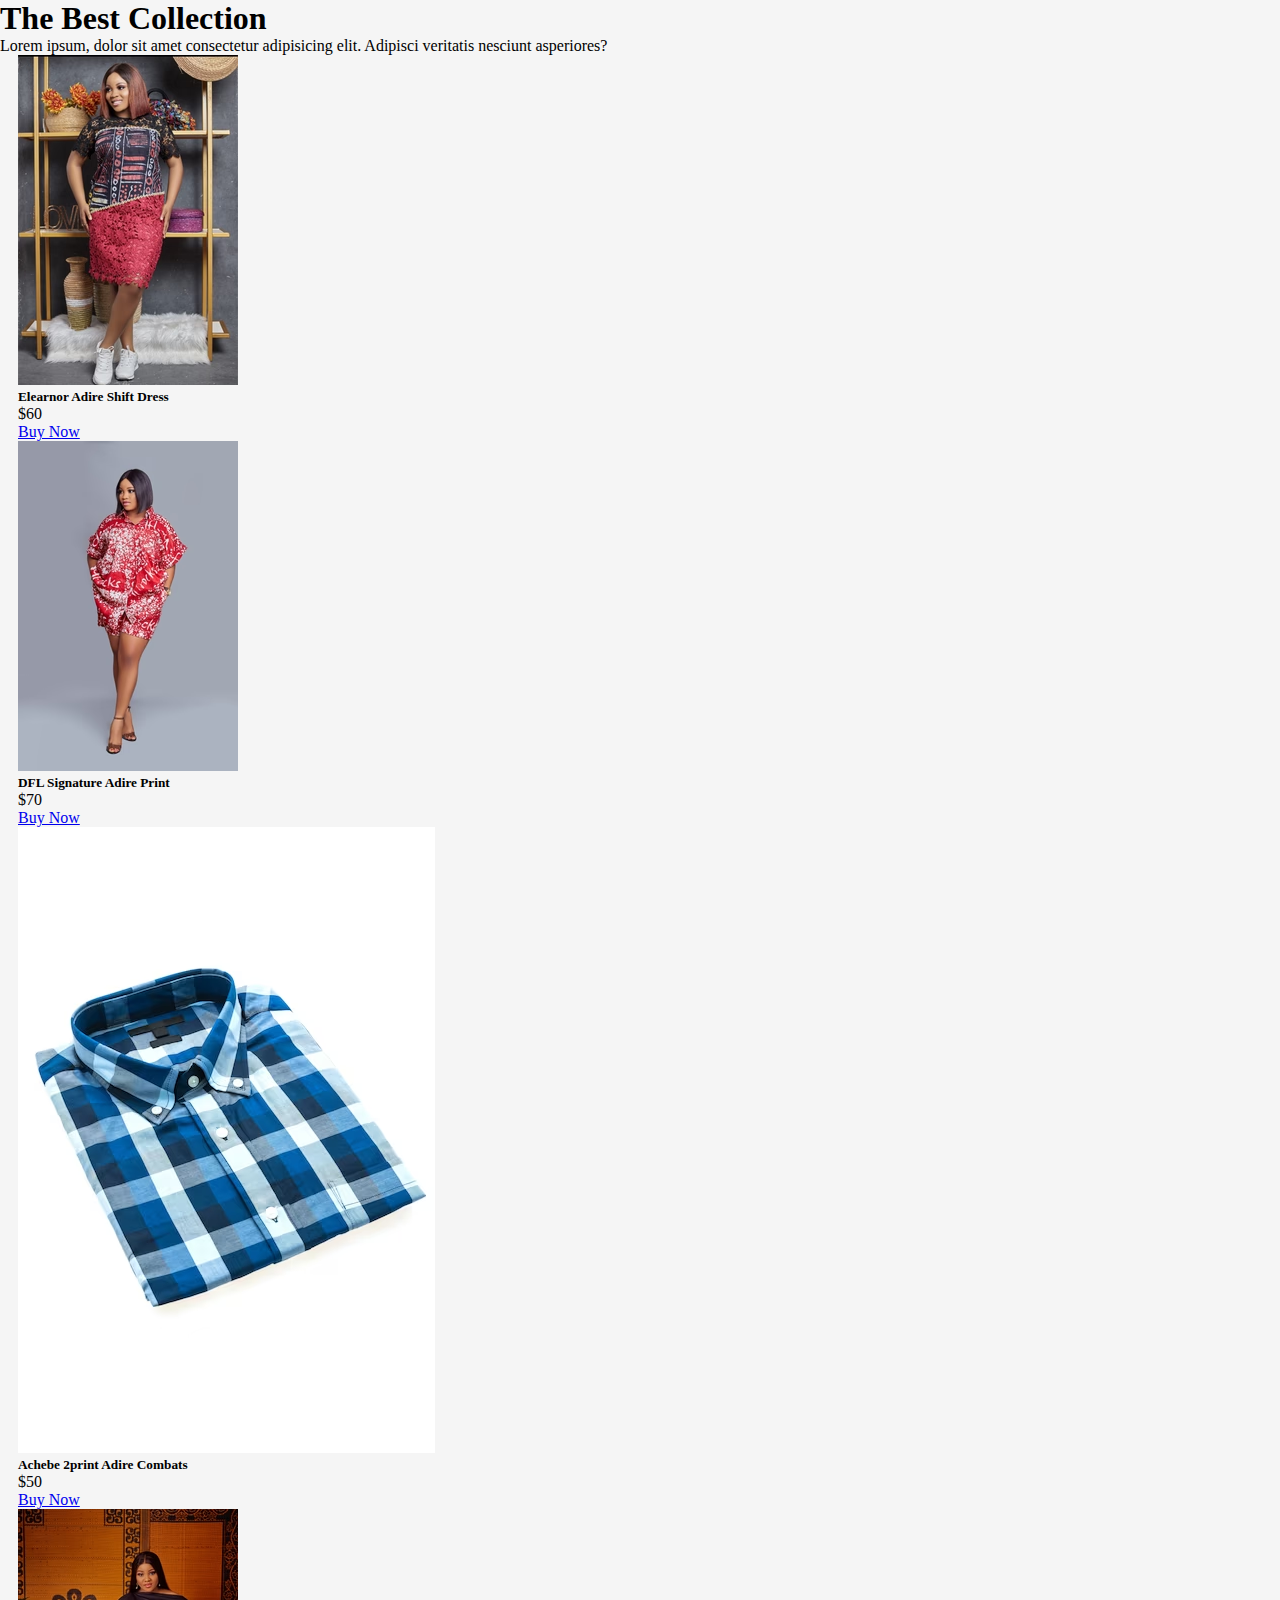
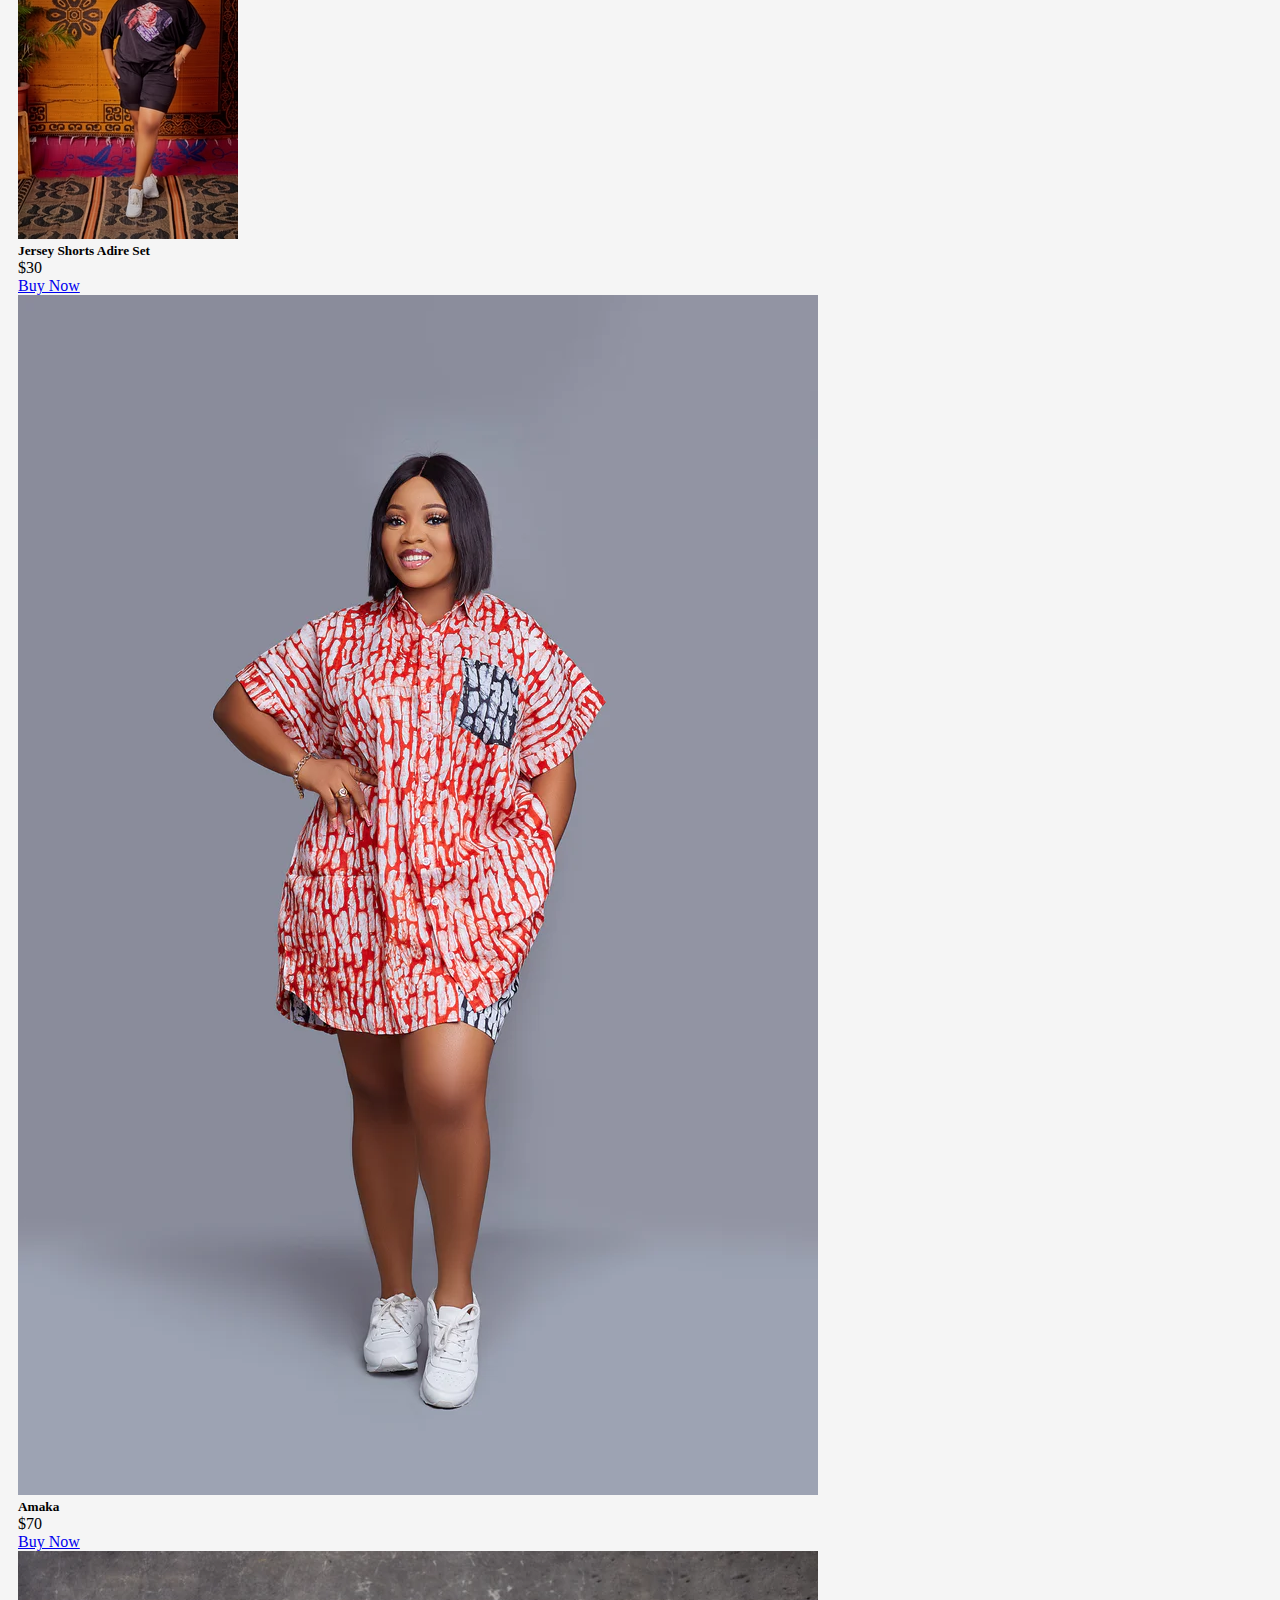
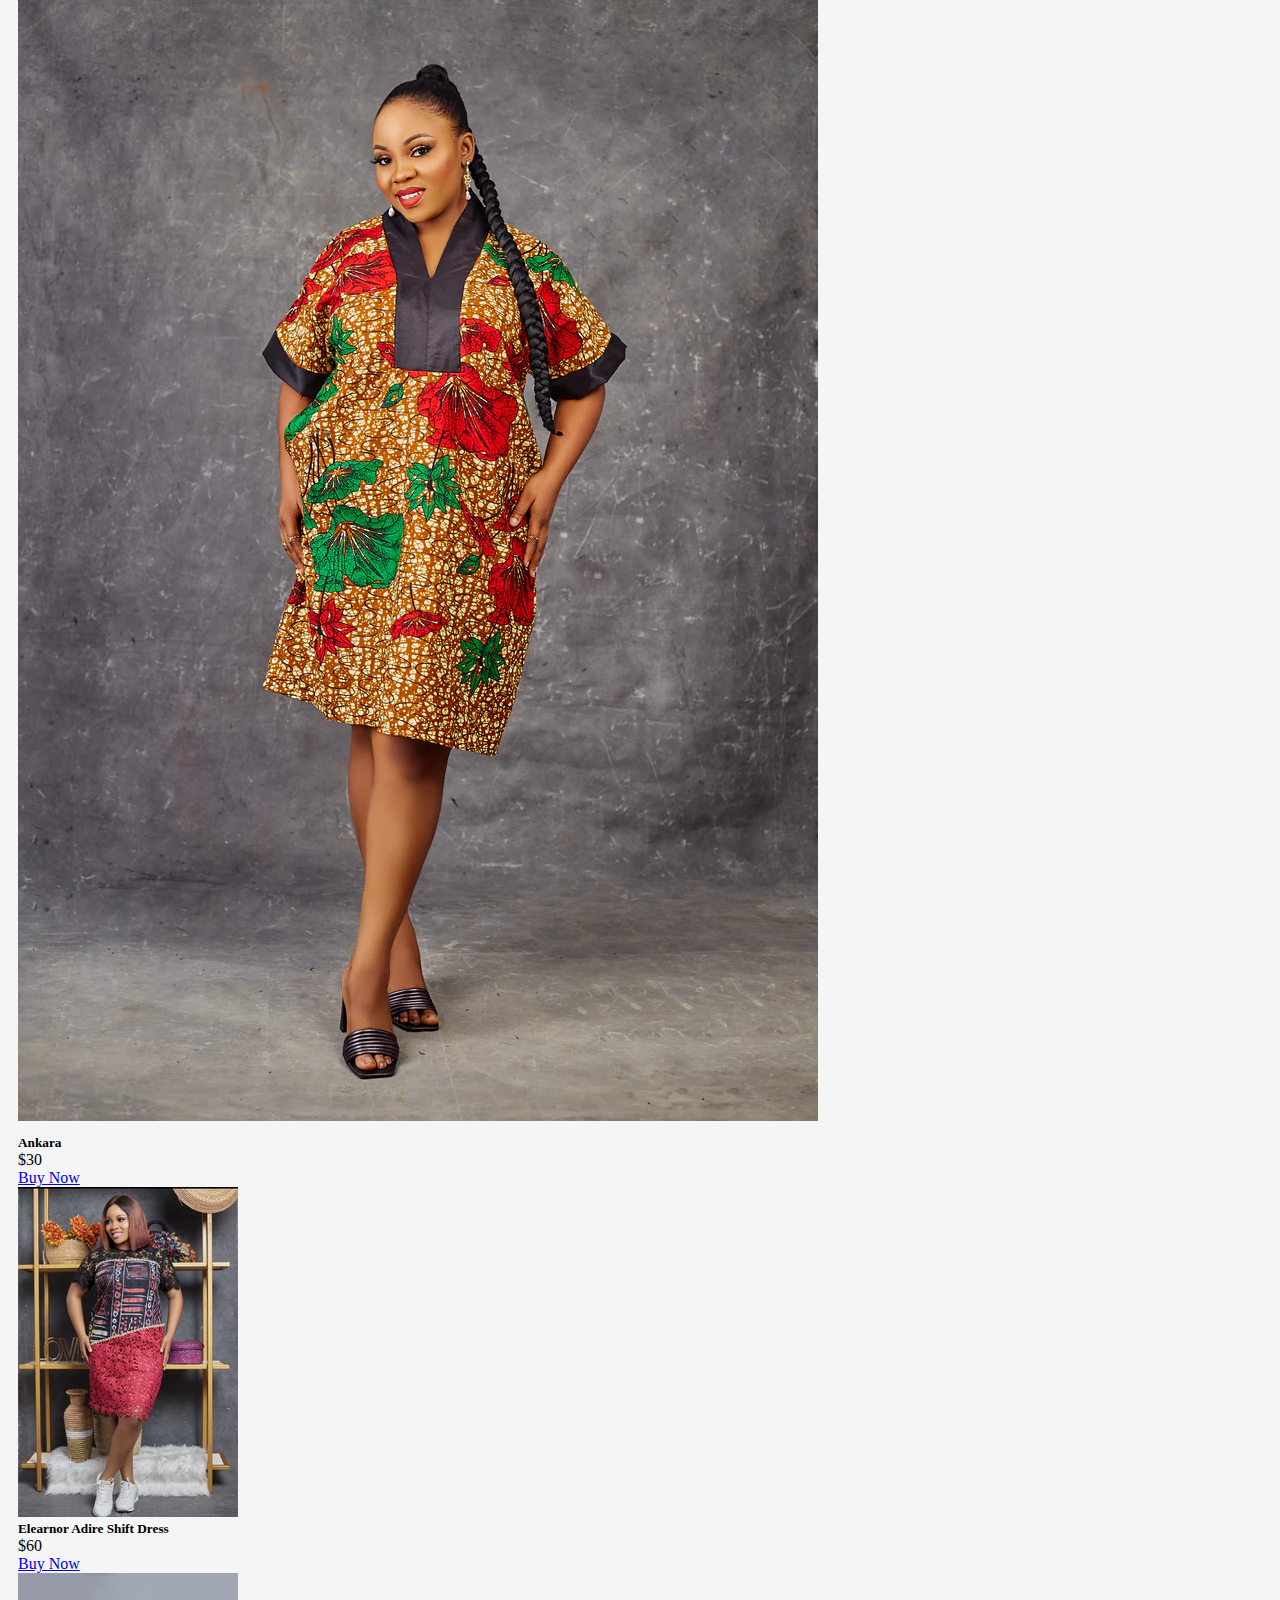
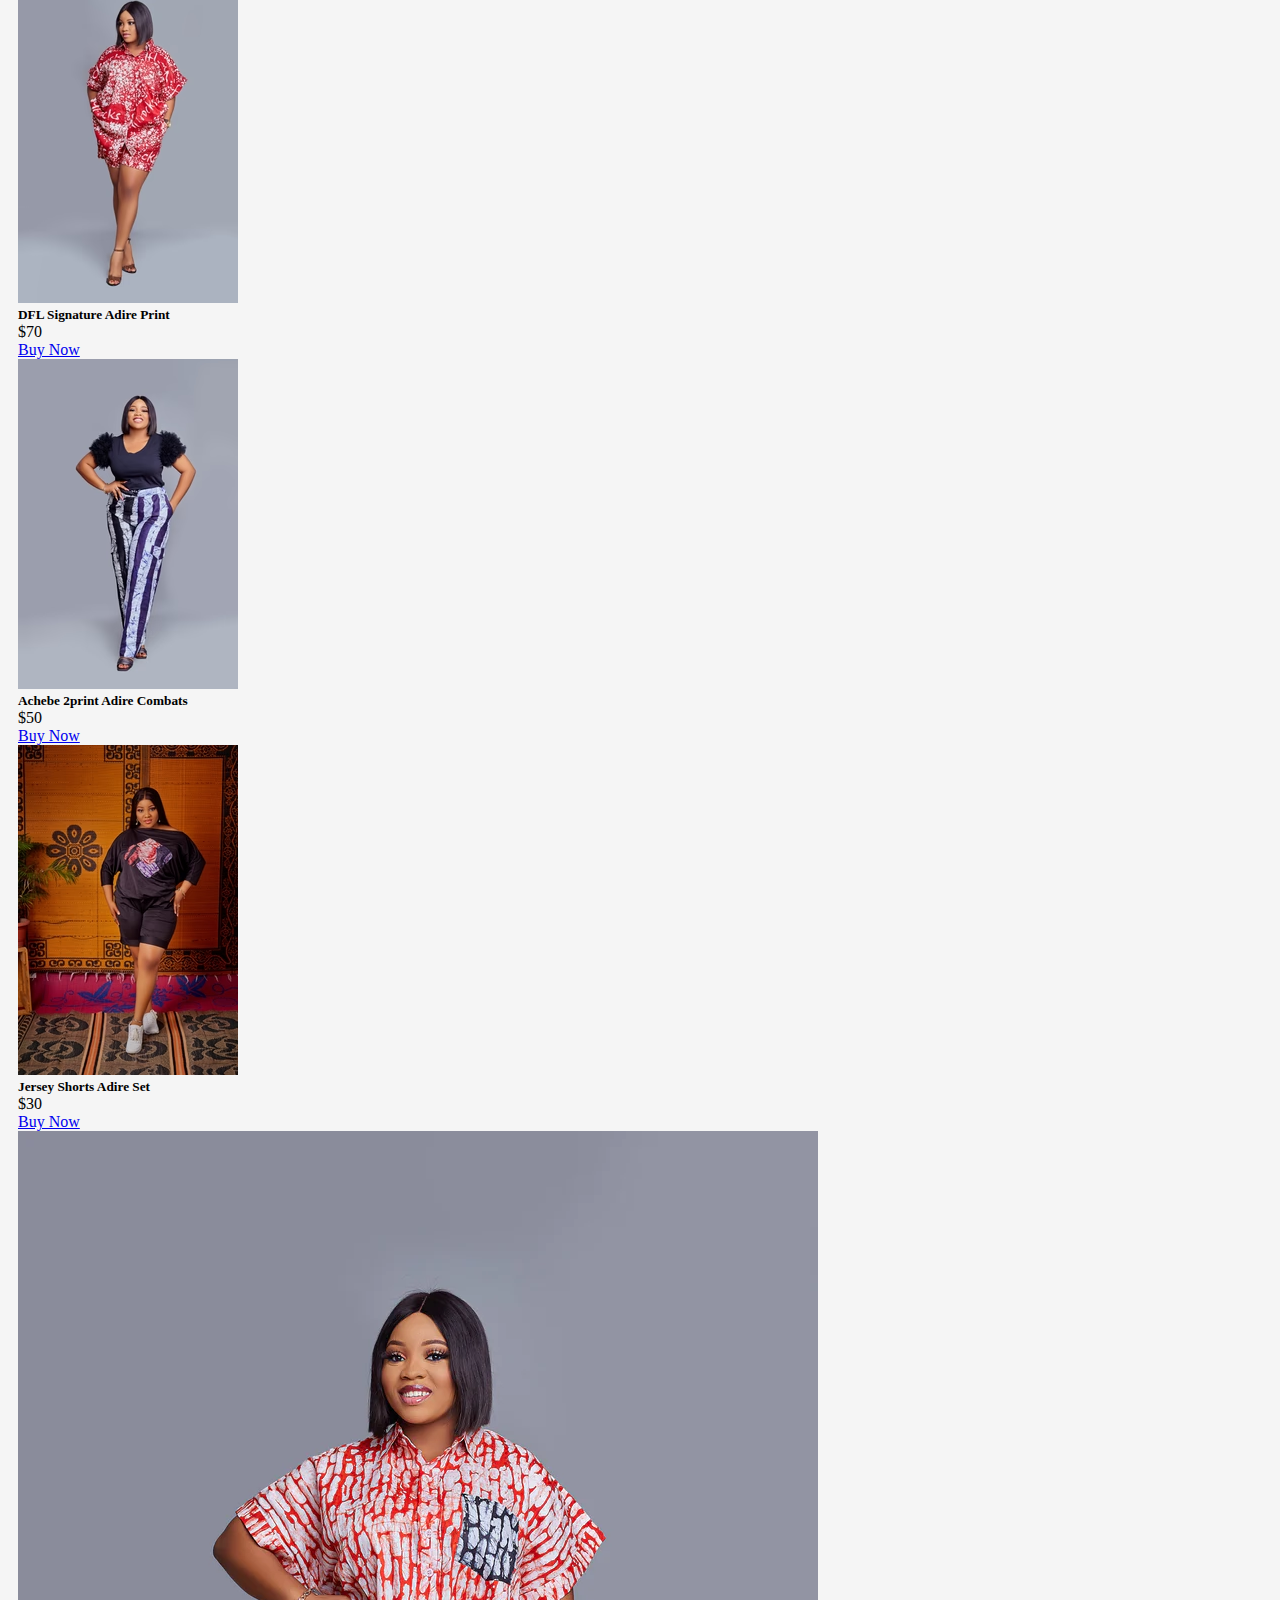
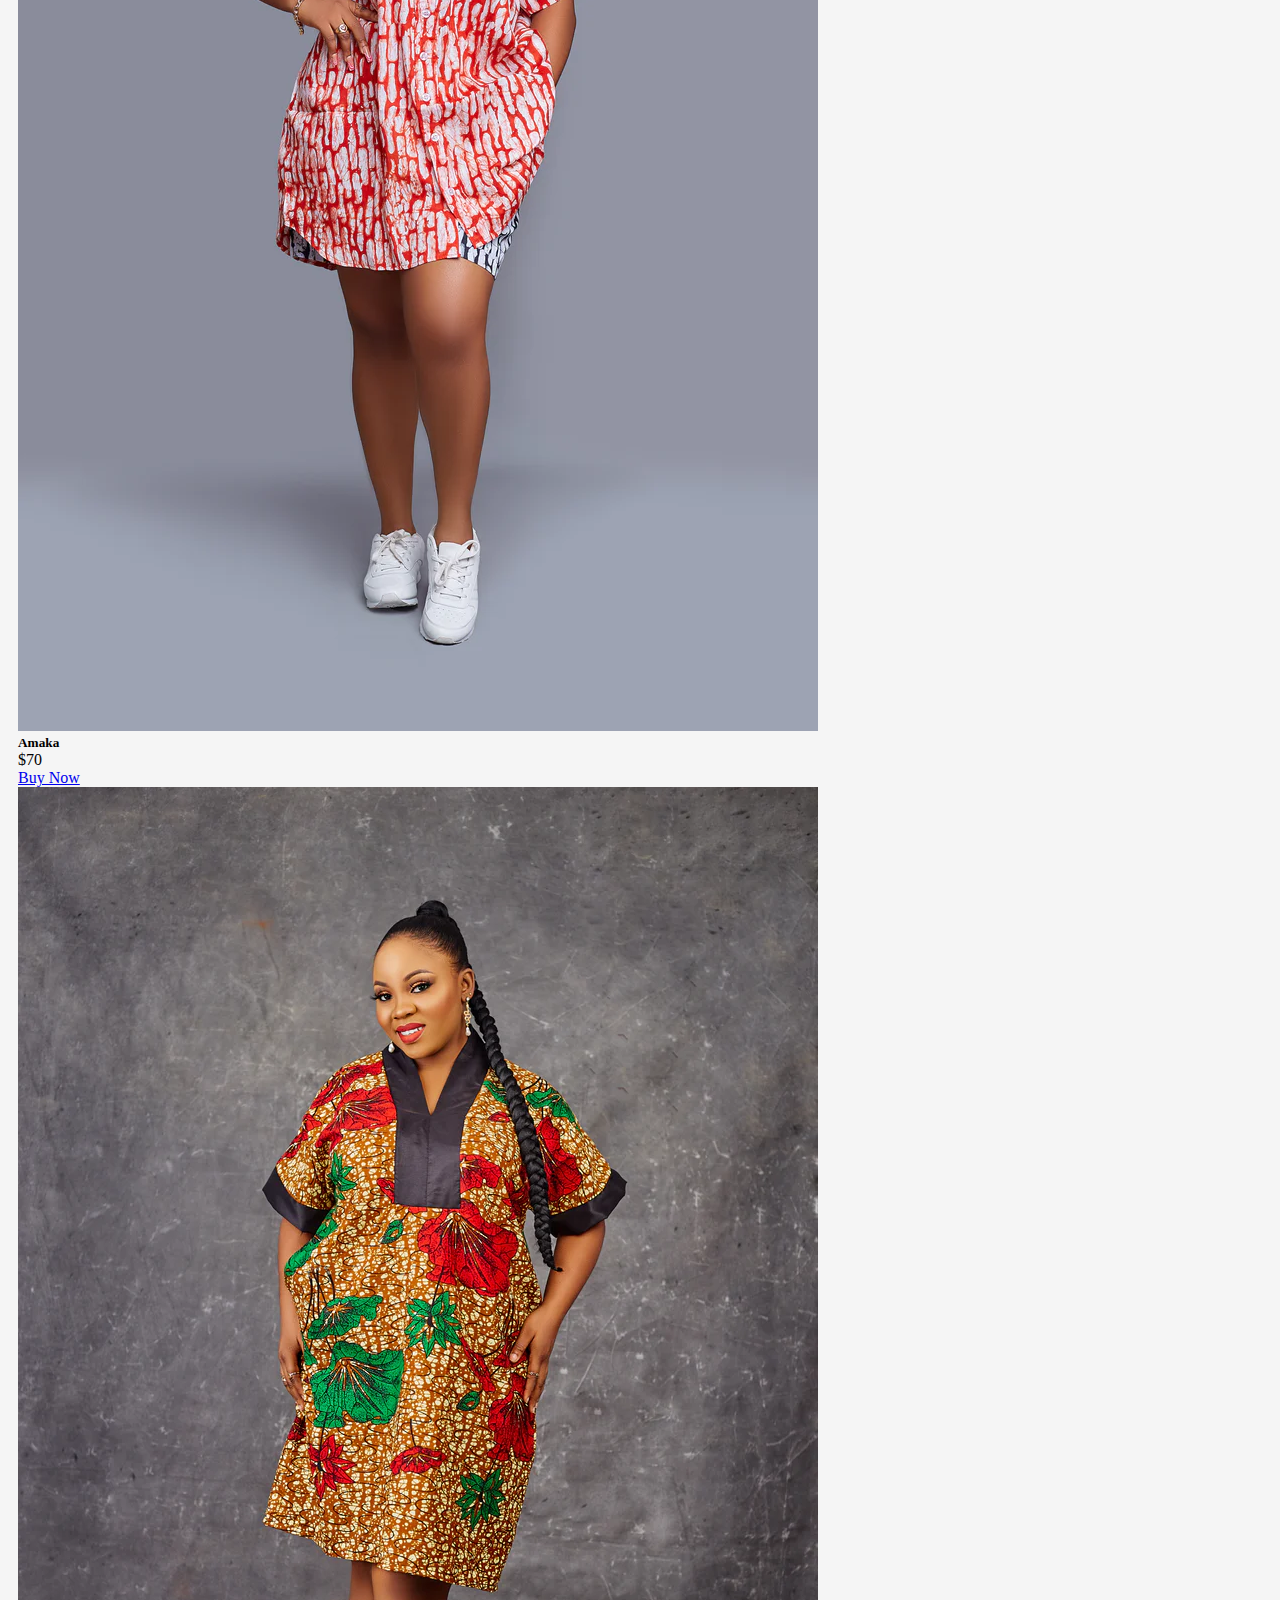
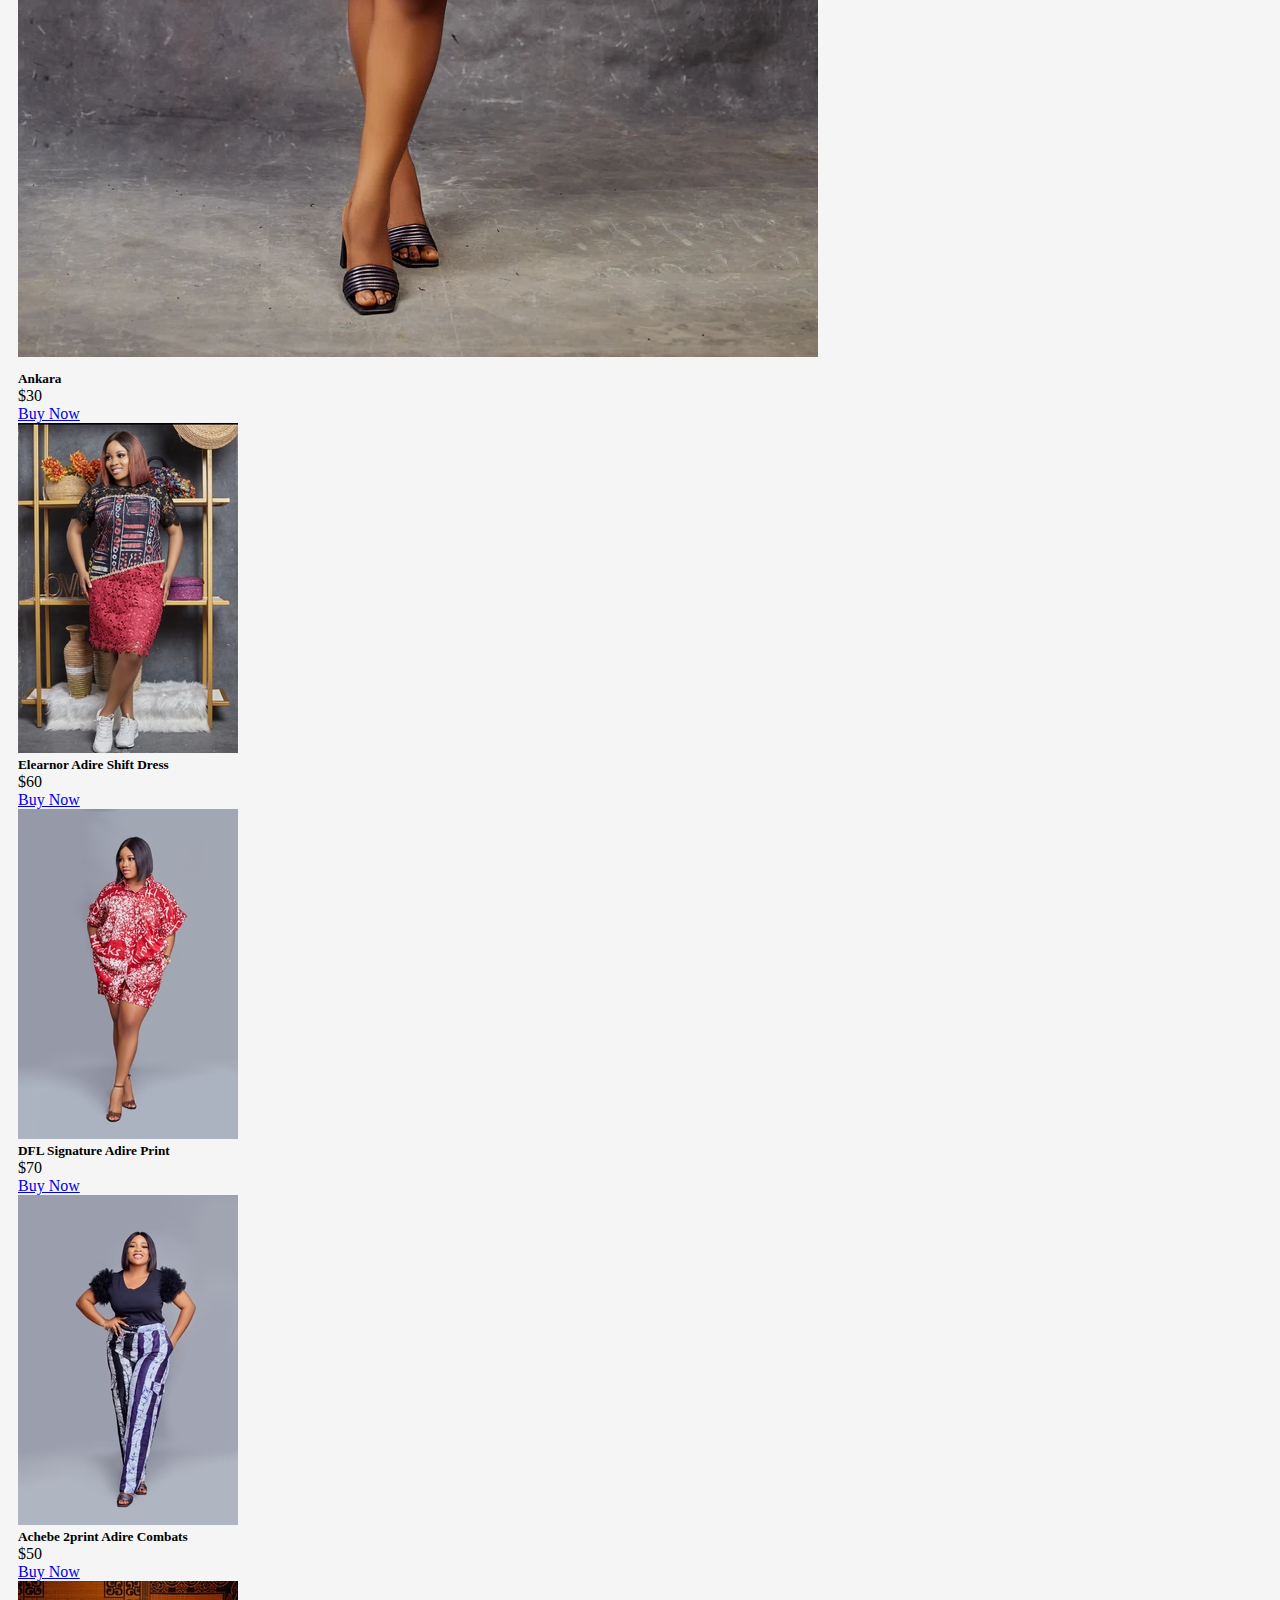
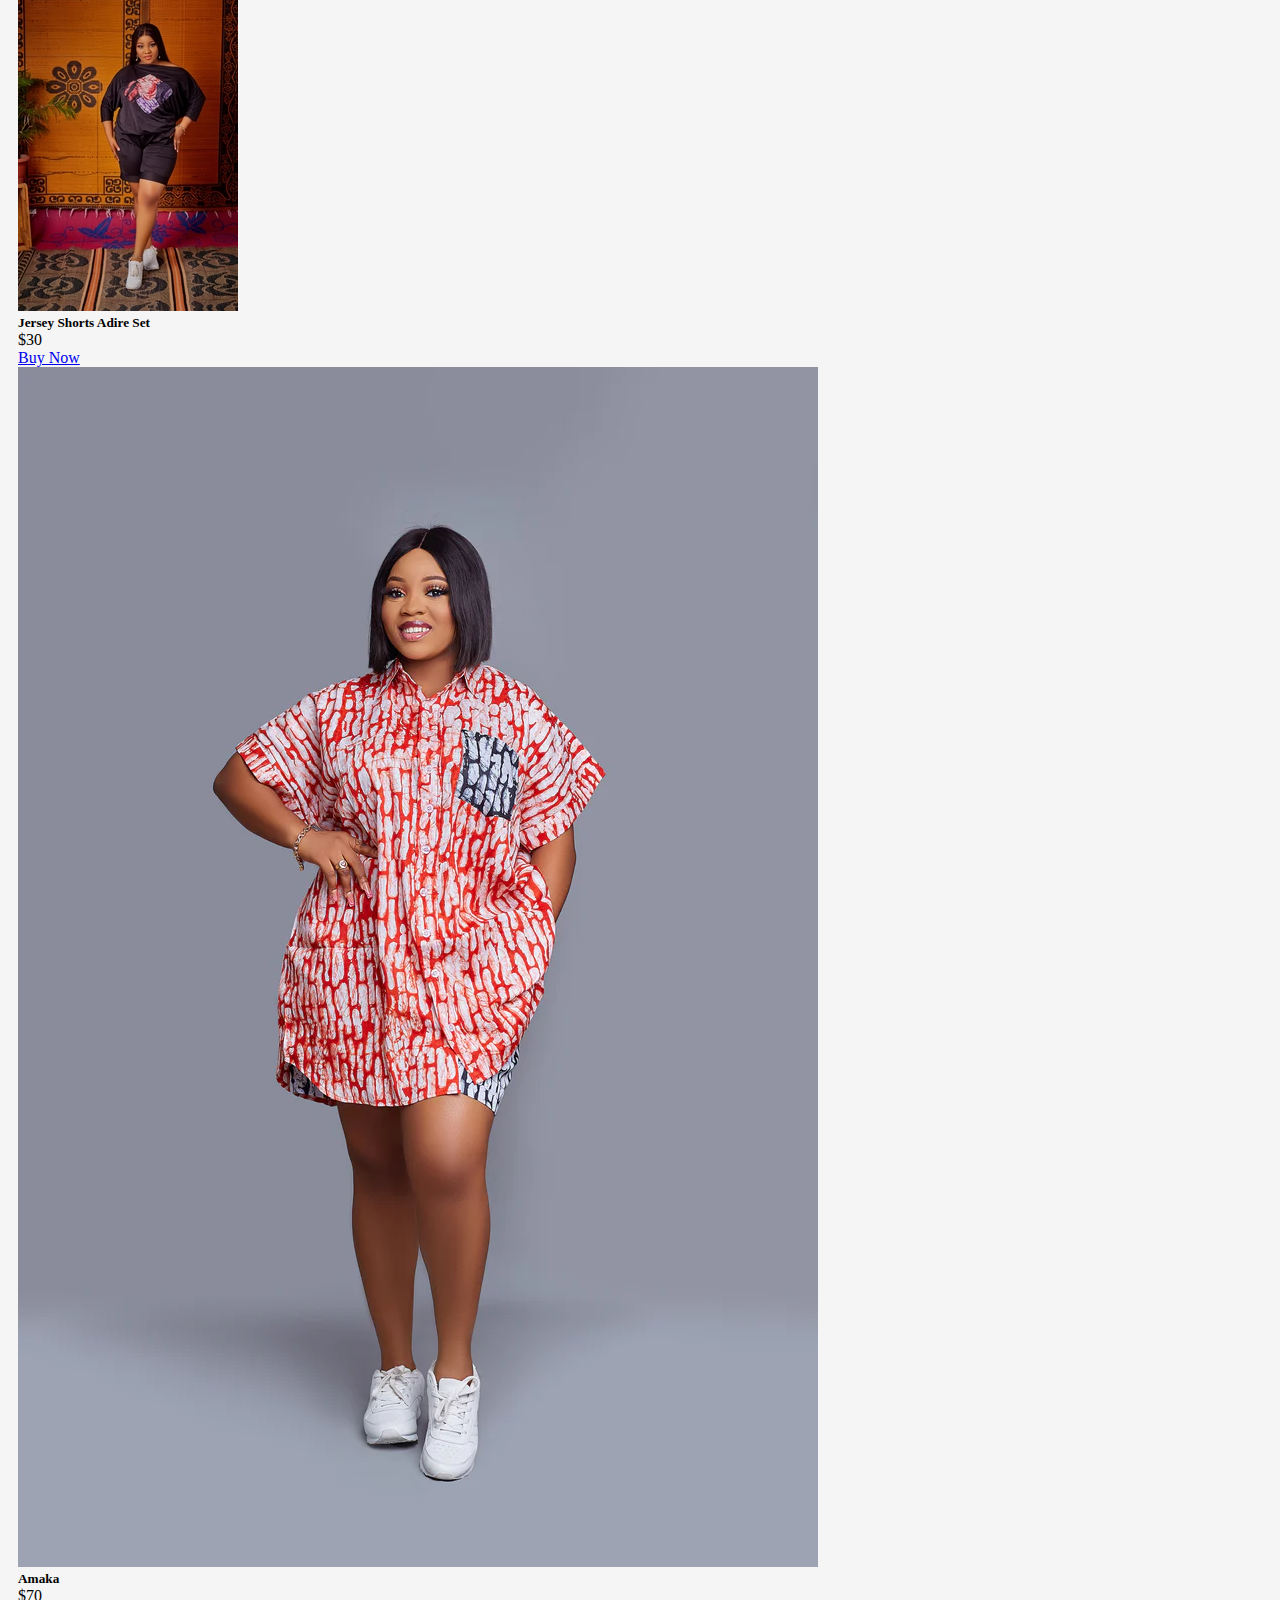
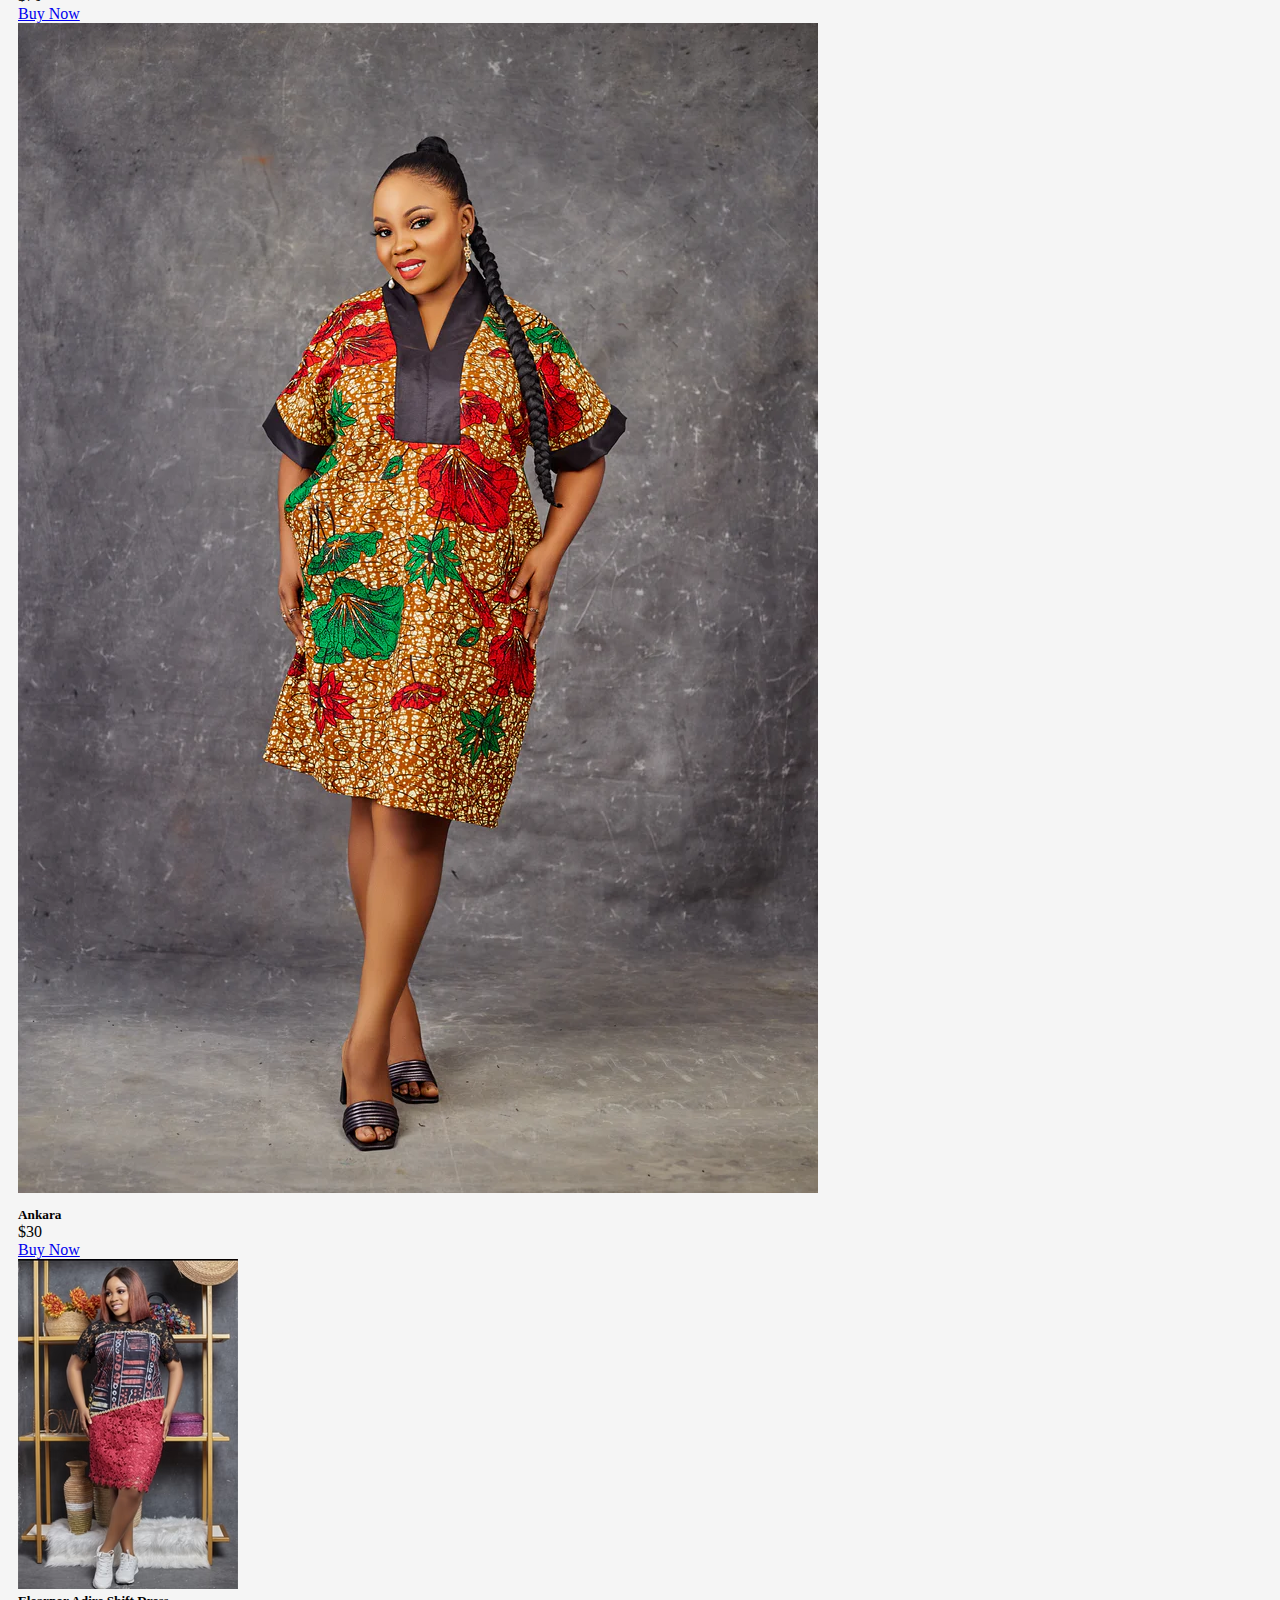
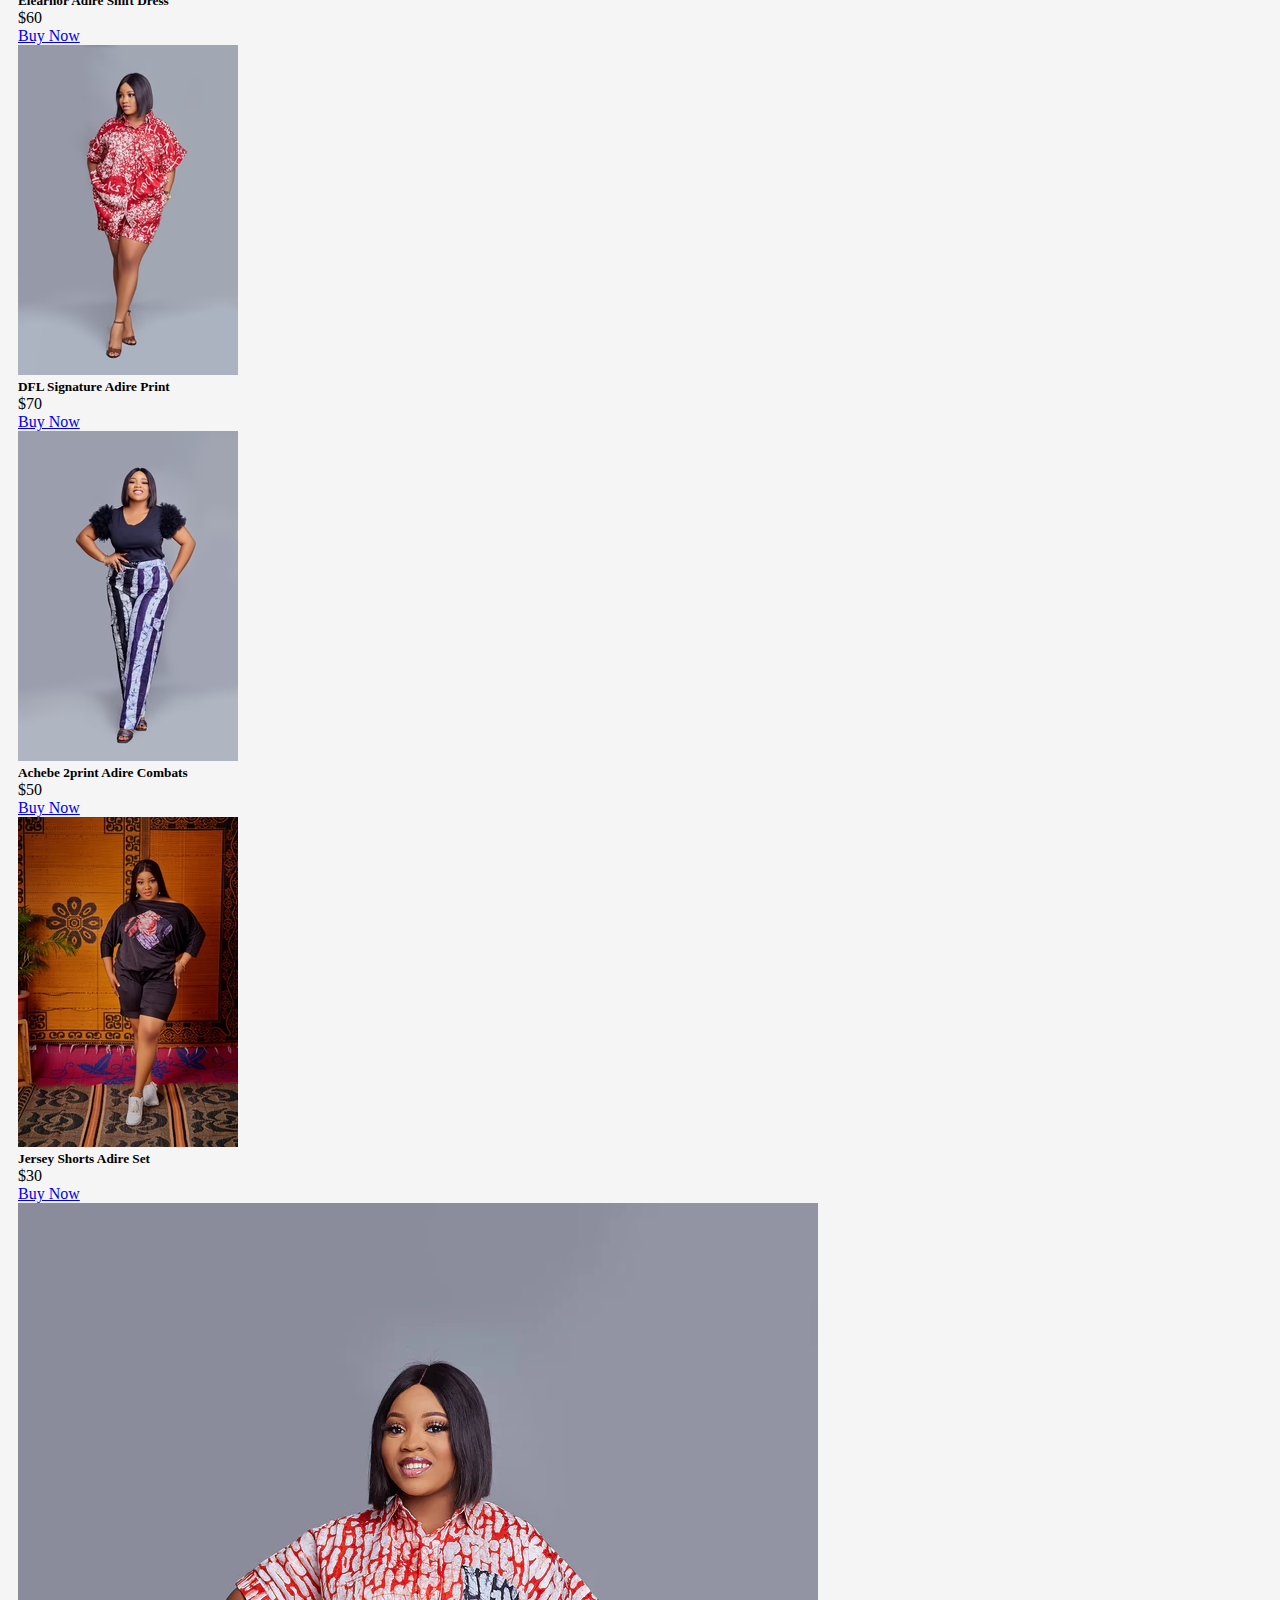
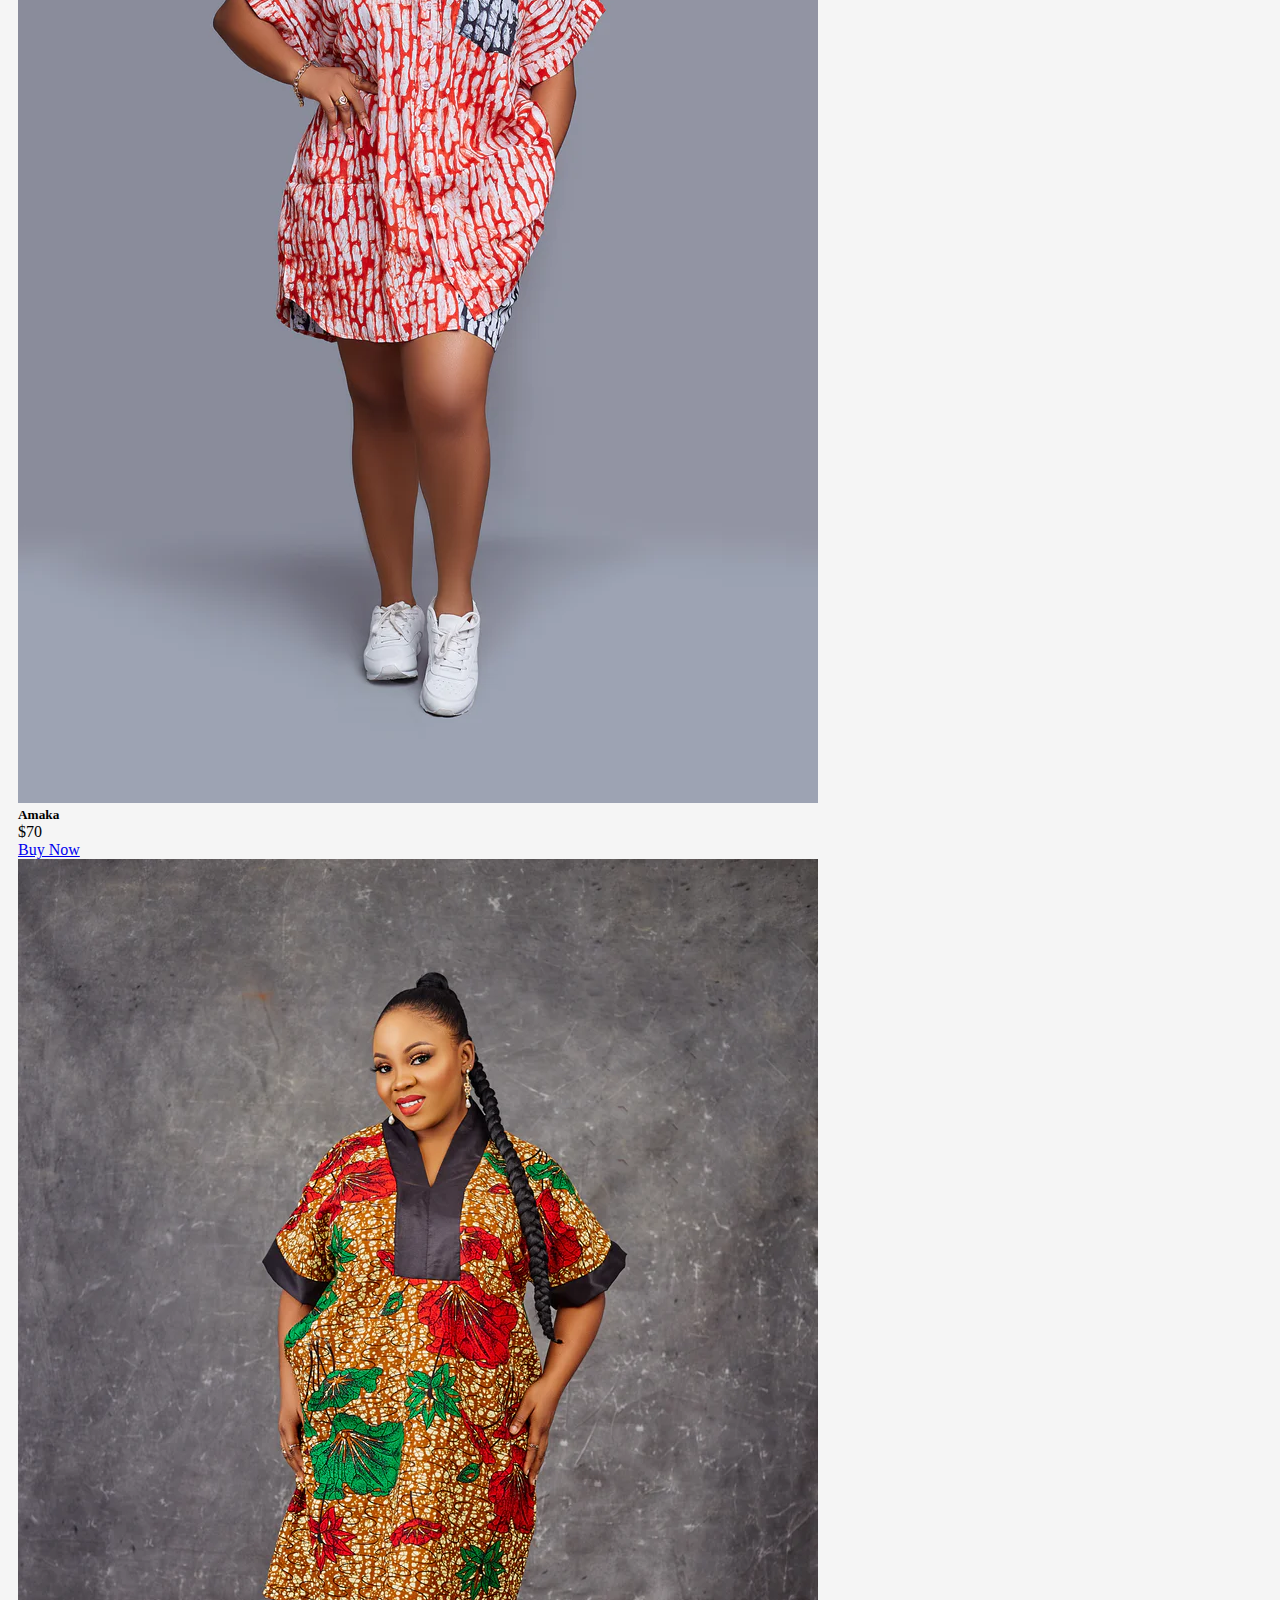
<file: shop.html>
<!DOCTYPE html>
<html lang="en">
<head>
    <meta charset="UTF-8">
    <meta name="viewport" content="width=device-width, initial-scale=1.0">
    <link rel="stylesheet" href="style.css">
    <link href="https://cdn.jsdelivr.net/npm/bootstrap@5.3.2/dist/css/bootstrap.min.css" rel="stylesheet" integrity="sha384-T3c6CoIi6uLrA9TneNEoa7RxnatzjcDSCmG1MXxSR1GAsXEV/Dwwykc2MPK8M2HN" crossorigin="anonymous">
    <title>shop</title>
    
</head>
<body>

    <section class="product">
        <div class="container  align-items-center justify-content-around ">
    
          <div class="p-4">
            <h1 class="d-flex justify-content-center"> The Best Collection </h1>
            <p class="d-flex justify-content-center"> Lorem ipsum, dolor sit amet consectetur adipisicing elit. Adipisci veritatis nesciunt asperiores? </p>
          </div>
         
    
        
    
          <div class="row" style="margin-left: 18px;">
    
            <div class="col-lg-4 mt-3">
              <div class="card" style="width: 20rem;">
                <img src="images/Eleanor" class="card-img-top h-100" alt="...">
                <div class="card-body">
                  <h5 class="card-title">Elearnor Adire Shift Dress</h5>
                  <p>$60</p>
                
                  <a href="#" class="btn btn-primary">Buy Now</a>
                </div>
              </div>
            </div>
    
            <div class="col-lg-4 mt-3">
              <div class="card" style="width: 20rem;">
                <img src="images/DFL.avif" class="card-img-top" alt="...">
                <div class="card-body">
                  <h5 class="card-title">DFL Signature Adire Print</h5>
                   <p>$70</p>
    
                  <a href="#" class="btn btn-primary">Buy Now</a>
                </div>
              </div>
            </div>
    
            <div class="col-lg-4 mt-3">
              <div class="card" style="width: 20rem;">
                <img src="images/shirt.avif" class="card-img-top" alt="...">
                <div class="card-body">
                  <h5 class="card-title">Achebe 2print Adire Combats </h5>
    
                  <p>$50</p>
                
                  <a href="#" class="btn btn-primary">Buy Now</a>
                </div>
              </div>
            </div>
    
          
    
            <div class="col-lg-4 mt-3">
              <div class="card" style="width: 20rem;">
                <img src="images/jersey.avif" class="card-img-top" alt="...">
                <div class="card-body">
                  <h5 class="card-title">Jersey Shorts Adire Set</h5>
                  <p>$30</p>
    
                
                  <a href="#" class="btn btn-primary">Buy Now</a>
                </div>
              </div>
            </div>
    
            <div class="col-lg-4 mt-3">
              <div class="card" style="width: 20rem;">
                <img src="images/Amaka.webp" class="card-img-top" alt="...">
                <div class="card-body">
                  <h5 class="card-title">Amaka</h5>
    
                  <p>$70</p>
                  <a href="#" class="btn btn-primary">Buy Now</a>
                </div>
              </div>
            </div>
    
            <div class="col-lg-4 mt-3 mb-3">
              <div class="card" style="width: 20rem;">
                <img src="images/ankara.webp" class="card-img-top" alt="...">
                <div class="card-body" style="margin-top: 10px;">
                  <h5 class="card-title">Ankara</h5>
    
                  <p>$30</p>
                  <a href="#" class="btn btn-primary">Buy Now</a>
                </div>
              </div>
            </div>
    
           
          </div>
        </div>
    
        <div class="container mt-5 align-items-center justify-content-around ">
    
         
    
          <div class="row" style="margin-left: 18px;">
    
            <div class="col-lg-4 mt-3">
              <div class="card" style="width: 20rem;">
                <img src="images/Eleanor" class="card-img-top h-100" alt="...">
                <div class="card-body">
                  <h5 class="card-title">Elearnor Adire Shift Dress</h5>
                  <p>$60</p>
                
                  <a href="#" class="btn btn-primary">Buy Now</a>
                </div>
              </div>
            </div>
    
            <div class="col-lg-4 mt-3">
              <div class="card" style="width: 20rem;">
                <img src="images/DFL.avif" class="card-img-top" alt="...">
                <div class="card-body">
                  <h5 class="card-title">DFL Signature Adire Print</h5>
                   <p>$70</p>
    
                  <a href="#" class="btn btn-primary">Buy Now</a>
                </div>
              </div>
            </div>
    
            <div class="col-lg-4 mt-3">
              <div class="card" style="width: 20rem;">
                <img src="images/Achebe" class="card-img-top" alt="...">
                <div class="card-body">
                  <h5 class="card-title">Achebe 2print Adire Combats </h5>
    
                  <p>$50</p>
                
                  <a href="#" class="btn btn-primary">Buy Now</a>
                </div>
              </div>
            </div>
    
          
    
            <div class="col-lg-4 mt-3">
              <div class="card" style="width: 20rem;">
                <img src="images/jersey.avif" class="card-img-top" alt="...">
                <div class="card-body">
                  <h5 class="card-title">Jersey Shorts Adire Set</h5>
                  <p>$30</p>
    
                
                  <a href="#" class="btn btn-primary">Buy Now</a>
                </div>
              </div>
            </div>
    
            <div class="col-lg-4 mt-3">
              <div class="card" style="width: 20rem;">
                <img src="images/Amaka.webp" class="card-img-top" alt="...">
                <div class="card-body">
                  <h5 class="card-title">Amaka</h5>
    
                  <p>$70</p>
                  <a href="#" class="btn btn-primary">Buy Now</a>
                </div>
              </div>
            </div>
    
            <div class="col-lg-4 mt-3 mb-3">
              <div class="card" style="width: 20rem;">
                <img src="images/ankara.webp" class="card-img-top" alt="...">
                <div class="card-body" style="margin-top: 10px;">
                  <h5 class="card-title">Ankara</h5>
    
                  <p>$30</p>
                  <a href="#" class="btn btn-primary">Buy Now</a>
                </div>
              </div>
            </div>
    
           
          </div>
        </div>
    
        <div class="container mt-5 align-items-center justify-content-around ">
    
      
    
          <div class="row" style="margin-left: 18px;">
    
            <div class="col-lg-4 mt-3">
              <div class="card" style="width: 20rem;">
                <img src="images/Eleanor" class="card-img-top h-100" alt="...">
                <div class="card-body">
                  <h5 class="card-title">Elearnor Adire Shift Dress</h5>
                  <p>$60</p>
                
                  <a href="#" class="btn btn-primary">Buy Now</a>
                </div>
              </div>
            </div>
    
            <div class="col-lg-4 mt-3">
              <div class="card" style="width: 20rem;">
                <img src="images/DFL.avif" class="card-img-top" alt="...">
                <div class="card-body">
                  <h5 class="card-title">DFL Signature Adire Print</h5>
                   <p>$70</p>
    
                  <a href="#" class="btn btn-primary">Buy Now</a>
                </div>
              </div>
            </div>
    
            <div class="col-lg-4 mt-3">
              <div class="card" style="width: 20rem;">
                <img src="images/Achebe" class="card-img-top" alt="...">
                <div class="card-body">
                  <h5 class="card-title">Achebe 2print Adire Combats </h5>
    
                  <p>$50</p>
                
                  <a href="#" class="btn btn-primary">Buy Now</a>
                </div>
              </div>
            </div>
    
          
    
            <div class="col-lg-4 mt-3">
              <div class="card" style="width: 20rem;">
                <img src="images/jersey.avif" class="card-img-top" alt="...">
                <div class="card-body">
                  <h5 class="card-title">Jersey Shorts Adire Set</h5>
                  <p>$30</p>
    
                
                  <a href="#" class="btn btn-primary">Buy Now</a>
                </div>
              </div>
            </div>
    
            <div class="col-lg-4 mt-3">
              <div class="card" style="width: 20rem;">
                <img src="images/Amaka.webp" class="card-img-top" alt="...">
                <div class="card-body">
                  <h5 class="card-title">Amaka</h5>
    
                  <p>$70</p>
                  <a href="#" class="btn btn-primary">Buy Now</a>
                </div>
              </div>
            </div>
    
            <div class="col-lg-4 mt-3 mb-3">
              <div class="card" style="width: 20rem;">
                <img src="images/ankara.webp" class="card-img-top" alt="...">
                <div class="card-body" style="margin-top: 10px;">
                  <h5 class="card-title">Ankara</h5>
    
                  <p>$30</p>
                  <a href="#" class="btn btn-primary">Buy Now</a>
                </div>
              </div>
            </div>
    
           
          </div>
        </div>
    
        <div class="container mt-5 align-items-center justify-content-around ">
    
         
    
          <div class="row" style="margin-left: 18px;">
    
            <div class="col-lg-4 mt-3">
              <div class="card" style="width: 20rem;">
                <img src="images/Eleanor" class="card-img-top h-100" alt="...">
                <div class="card-body">
                  <h5 class="card-title">Elearnor Adire Shift Dress</h5>
                  <p>$60</p>
                
                  <a href="#" class="btn btn-primary">Buy Now</a>
                </div>
              </div>
            </div>
    
            <div class="col-lg-4 mt-3">
              <div class="card" style="width: 20rem;">
                <img src="images/DFL.avif" class="card-img-top" alt="...">
                <div class="card-body">
                  <h5 class="card-title">DFL Signature Adire Print</h5>
                   <p>$70</p>
    
                  <a href="#" class="btn btn-primary">Buy Now</a>
                </div>
              </div>
            </div>
    
            <div class="col-lg-4 mt-3">
              <div class="card" style="width: 20rem;">
                <img src="images/Achebe" class="card-img-top" alt="...">
                <div class="card-body">
                  <h5 class="card-title">Achebe 2print Adire Combats </h5>
    
                  <p>$50</p>
                
                  <a href="#" class="btn btn-primary">Buy Now</a>
                </div>
              </div>
            </div>
    
          
    
            <div class="col-lg-4 mt-3">
              <div class="card" style="width: 20rem;">
                <img src="images/jersey.avif" class="card-img-top" alt="...">
                <div class="card-body">
                  <h5 class="card-title">Jersey Shorts Adire Set</h5>
                  <p>$30</p>
    
                
                  <a href="#" class="btn btn-primary">Buy Now</a>
                </div>
              </div>
            </div>
    
            <div class="col-lg-4 mt-3">
              <div class="card" style="width: 20rem;">
                <img src="images/Amaka.webp" class="card-img-top" alt="...">
                <div class="card-body">
                  <h5 class="card-title">Amaka</h5>
    
                  <p>$70</p>
                  <a href="#" class="btn btn-primary">Buy Now</a>
                </div>
              </div>
            </div>
    
            <div class="col-lg-4 mt-3 mb-3">
              <div class="card" style="width: 20rem;">
                <img src="images/ankara.webp" class="card-img-top" alt="...">
                <div class="card-body" style="margin-top: 10px;">
                  <h5 class="card-title">Ankara</h5>
    
                  <p>$30</p>
                  <a href="#" class="btn btn-primary">Buy Now</a>
                </div>
              </div>
            </div>
    
           
          </div>
        </div>
    
    </section>




    <script src="https://cdn.jsdelivr.net/npm/bootstrap@5.3.2/dist/js/bootstrap.bundle.min.js" integrity="sha384-C6RzsynM9kWDrMNeT87bh95OGNyZPhcTNXj1NW7RuBCsyN/o0jlpcV8Qyq46cDfL" crossorigin="anonymous"></script>

    
    
</body>
</html>
</file>
<file: style.css>
* {
    padding: 0;
    margin: 0;
    box-sizing:border-box;
}

li a:hover {

    color: red !important;
}
.hero {
    height: 70vh;
    background-color: black;
   
}

.second {
    background-color:whitesmoke !important;


}
.carousel-caption {
    text-align: left;
}


.carousel-item img {
    opacity: 0.3;
}

.product {
    margin-bottom: 20px;

    background-color: whitesmoke;
}

.h5 {
    line-height: 24px;
}

.form-box {
    padding: 10px;
    border-radius: 5px;
    background-color: #ececec;
    box-shadow: 10px 10px 15px #c7c4c4 -10px -10px -15px;

}

.form-box input {

    font-size: 15px;
    color: black;
    padding: 5px 10px;
    border: none;
    outline: none;
    background: #ececec;

}

.form-box button {

    color: #fff;
    padding: 5px 10px;
    font-size: 15px;
    border: none;
    border-radius: 5px;
    background: blue;
    cursor: pointer;
    transition: -3s;

}


.form-box button:hover {
    background: green;
}

.icon i {
    font-size: 30px;
    color: white;
    padding: 18px;
}

.box {
    text-align: center;
}

.form-hot input {

    font-size: 15px;
    color: black;
    padding: 15px 110px;
    outline: none;
    background: #ececec;
    border-radius: 10px;

}
</file>
